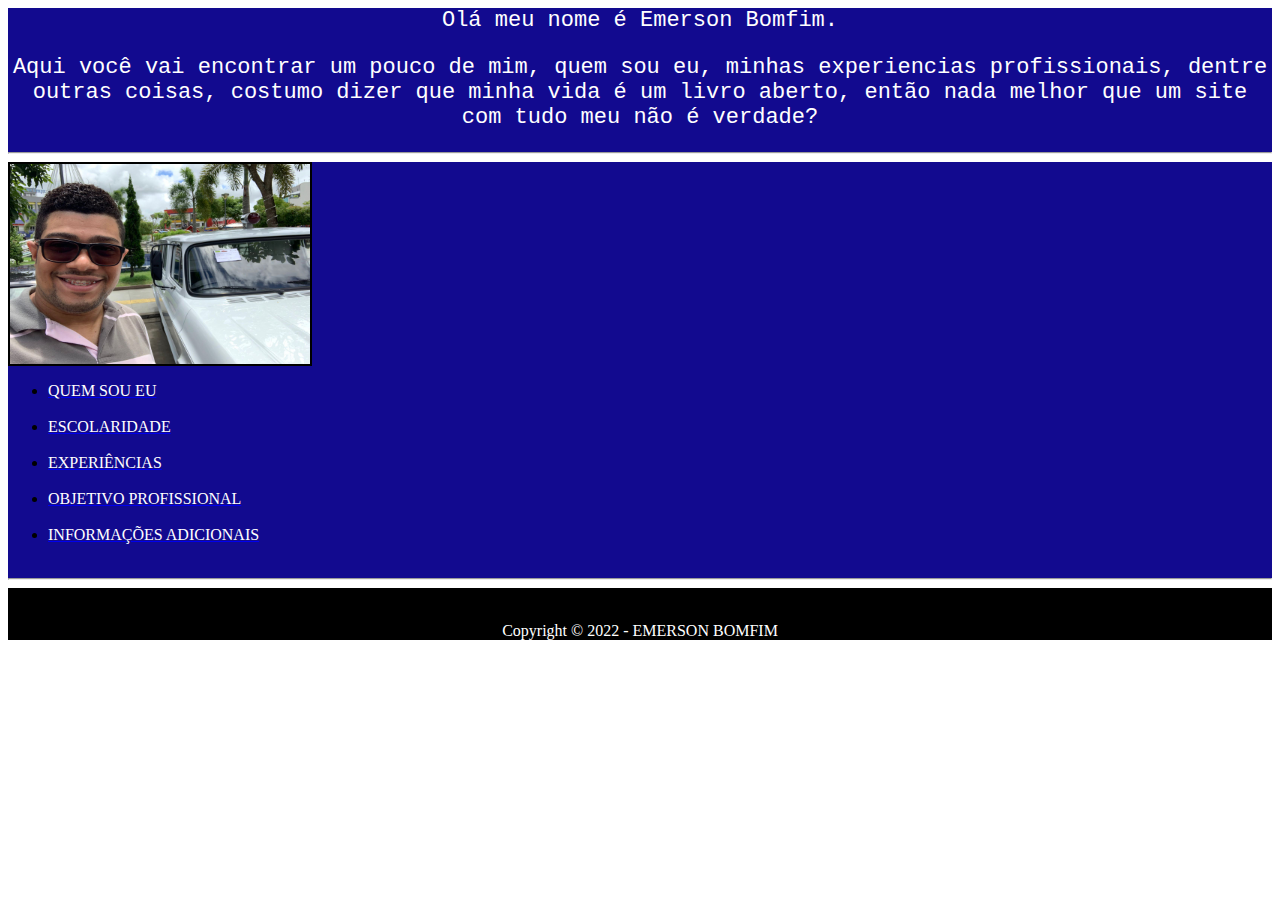
<file: index.html>
<HTML>
<HEAD>
 <META CHARSET="utf-8">
<TITLE>Menu</TITLE>
<link rel="stylesheet" type="text/css" href="estilo.css"/>

</HEAD>

<BODY >

<div class=royal>

<p class=p2>Olá meu nome é Emerson Bomfim.</p>

<p class=p2>Aqui você vai encontrar um pouco de mim, quem sou eu, minhas experiencias profissionais, dentre outras coisas, costumo dizer que minha vida é um livro aberto, então nada melhor que um site com tudo meu não é verdade? 
<BR>
<HR>

</div>


<div class=royal>

<IMG SRC="imagens\imagem1.jpeg" alt="Foto de Emerson" width="300" height="200" border="2">

<UL CLASS=p1>

<LI><a href="QUEM SOU EU.html"><FONT COLOR="WHITE">QUEM SOU EU</FONT></a><br><br>

<LI><a href="ESCOLARIDADE.html"><FONT COLOR="WHITE">ESCOLARIDADE</FONT></a><br><br>

<LI><a href="EXPERIENCIAS.html"><FONT COLOR="WHITE">EXPERIÊNCIAS</FONT></a><br><br> 

<LI><a href="OBJETIVO PROFISSIONAL.html"><FONT COLOR="WHITE">OBJETIVO PROFISSIONAL</FONT></a><br><br>

<LI><a href="INFORMAÇÕES ADICIONAIS.html"><FONT COLOR="WHITE">INFORMAÇÕES ADICIONAIS</FONT></a><br><br>

</UL>
</FONT>

<HR>

</div>

<DIV CLASS=preto>

<BR>
<P ALIGN="CENTER"><FONT COLOR="WHITE" SIZE="3">Copyright © 2022 - EMERSON BOMFIM </FONT><BR></P></DIV>

</BODY>
</HTML>
</file>
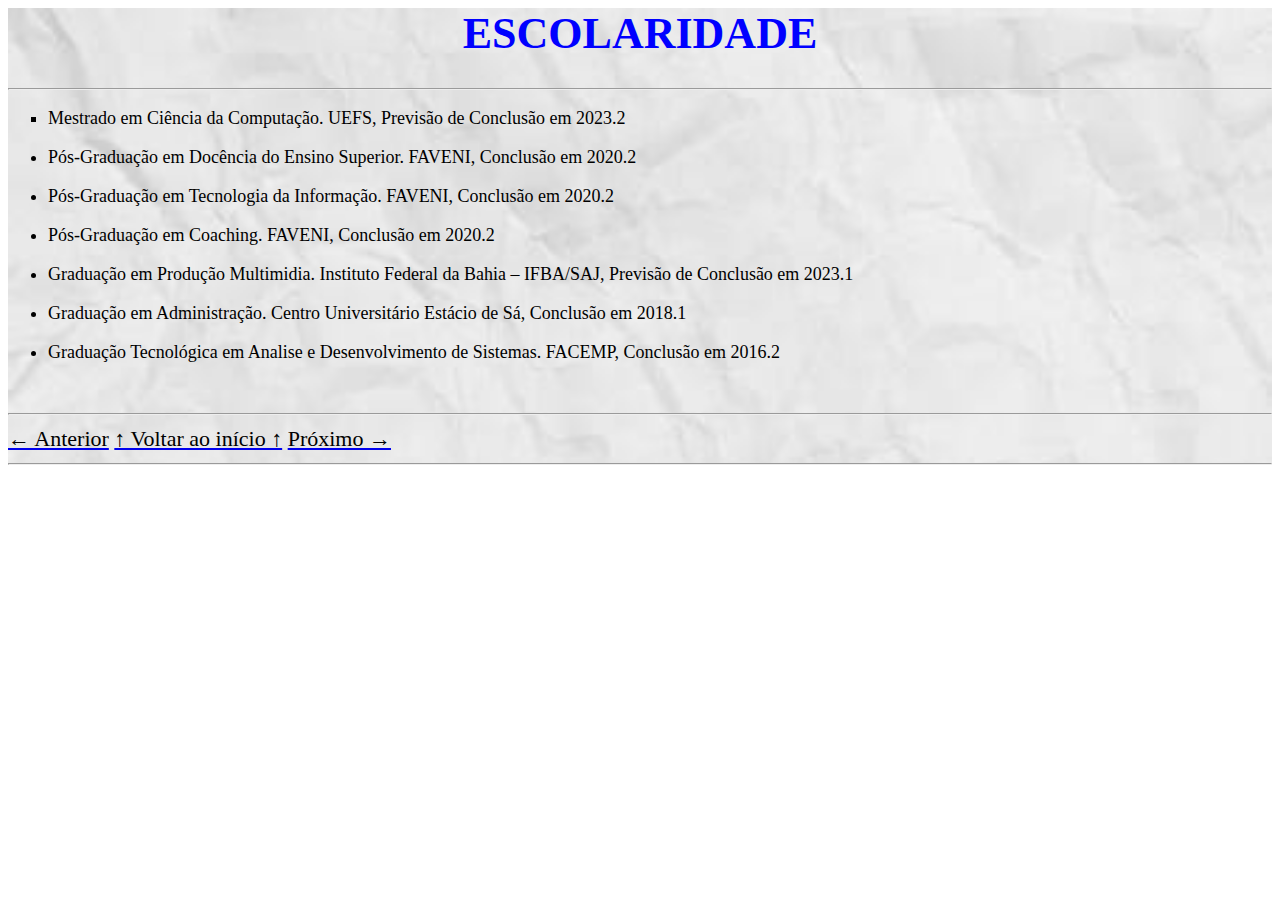
<file: ESCOLARIDADE.html>
<HTML>
<HEAD>
 <META CHARSET="utf-8">
<TITLE>ESCOLARIDADE</TITLE>

<link rel="stylesheet" type="text/css" href="estilo.css"/>
</HEAD>
<BODY>

<DIV class=fundo1>

<H1>ESCOLARIDADE</H1>

<HR>

<FONT SIZE="4">

<UL TYPE="SQUARE"><LI> Mestrado em Ciência da Computação. UEFS, Previsão de Conclusão em 2023.2</UL>
<UL><LI> Pós-Graduação em Docência do Ensino Superior. FAVENI, Conclusão em 2020.2</UL>
<UL><LI> Pós-Graduação em Tecnologia da Informação. FAVENI, Conclusão em 2020.2</UL>
<UL><LI> Pós-Graduação em Coaching. FAVENI, Conclusão em 2020.2</UL>
<UL><LI> Graduação em Produção Multimidia. Instituto Federal da Bahia – IFBA/SAJ, Previsão de Conclusão em 2023.1</UL>
<UL><LI> Graduação em Administração. Centro Universitário Estácio de Sá, Conclusão em 2018.1</UL>
<UL><LI> Graduação Tecnológica em Analise e Desenvolvimento de Sistemas. FACEMP, Conclusão em 2016.2</UL>
<BR>
</FONT>
<HR>


<A HREF="QUEM SOU EU.html"><FONT COLOR="BLACK">&larr; Anterior</FONT></A>
<A HREF="index.html"><FONT COLOR="BLACK">&uarr; Voltar ao início &uarr;</FONT></A>
<A HREF="EXPERIENCIAS.html"><FONT COLOR="BLACK">Próximo &rarr;</FONT></A>

<HR>

</DIV>



</BODY>
</HTML>
</file>
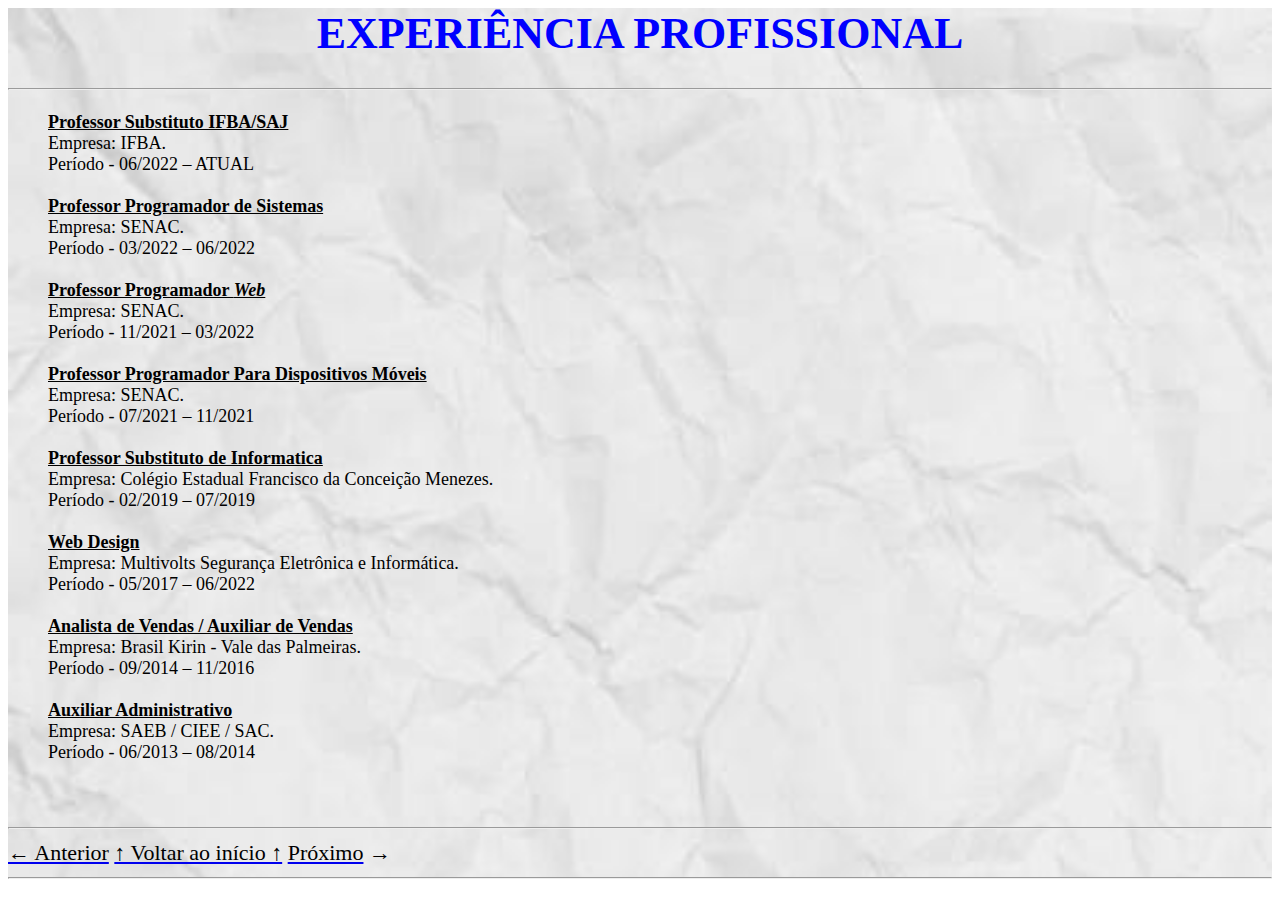
<file: EXPERIENCIAS.html>
<HTML>
<HEAD>
 <META CHARSET="utf-8">
<TITLE>EXPERIÊNCIA PROFISSIONAL</TITLE>

<link rel="stylesheet" type="text/css" href="estilo.css"/>
</HEAD>
<BODY>

<DIV class=fundo1>

<H1>EXPERIÊNCIA PROFISSIONAL</H1>
<HR> 
<FONT SIZE="4">
<UL>
<U><B>Professor Substituto IFBA/SAJ </U></B><BR>
Empresa: IFBA.<BR>
Período - 06/2022 – ATUAL<BR><BR>
 
<U><B>Professor Programador de Sistemas </U></B><BR>
Empresa: SENAC.<BR>
Período - 03/2022 – 06/2022<BR><BR>

<U><B>Professor Programador <I>Web</I></U></B><BR>
Empresa: SENAC.<BR>
Período - 11/2021 – 03/2022<BR><BR>

<U><B>Professor Programador Para Dispositivos Móveis</U></B><BR>
Empresa: SENAC.<BR>
Período - 07/2021 – 11/2021<BR><BR>

<U><B>Professor Substituto de Informatica</U></B><BR>
Empresa: Colégio Estadual Francisco da Conceição Menezes.<BR>
Período - 02/2019 – 07/2019<BR><BR>

<U><B>Web Design</U></B><BR>
Empresa: Multivolts Segurança Eletrônica e Informática.<BR>
Período - 05/2017 – 06/2022<BR><BR>

<U><B>Analista de Vendas / Auxiliar de Vendas</U></B><BR>
Empresa: Brasil Kirin - Vale das Palmeiras.<BR>
Período - 09/2014 – 11/2016<BR><BR>

<U><B>Auxiliar Administrativo</U></B><BR>
Empresa: SAEB / CIEE / SAC.<BR>
Período - 06/2013 – 08/2014<BR>
<BR><BR>
</FONT>
</UL>
<HR>

<A HREF="ESCOLARIDADE.html"><FONT COLOR="BLACK">&larr; Anterior</FONT></A>
<A HREF="index.html"><FONT COLOR="BLACK">&uarr; Voltar ao início &uarr;</FONT></A>
<A HREF="OBJETIVO PROFISSIONAL.html"><FONT COLOR="BLACK">Próximo</FONT></A> &rarr;
<HR>

</DIV>



</BODY>
</HTML>
</file>
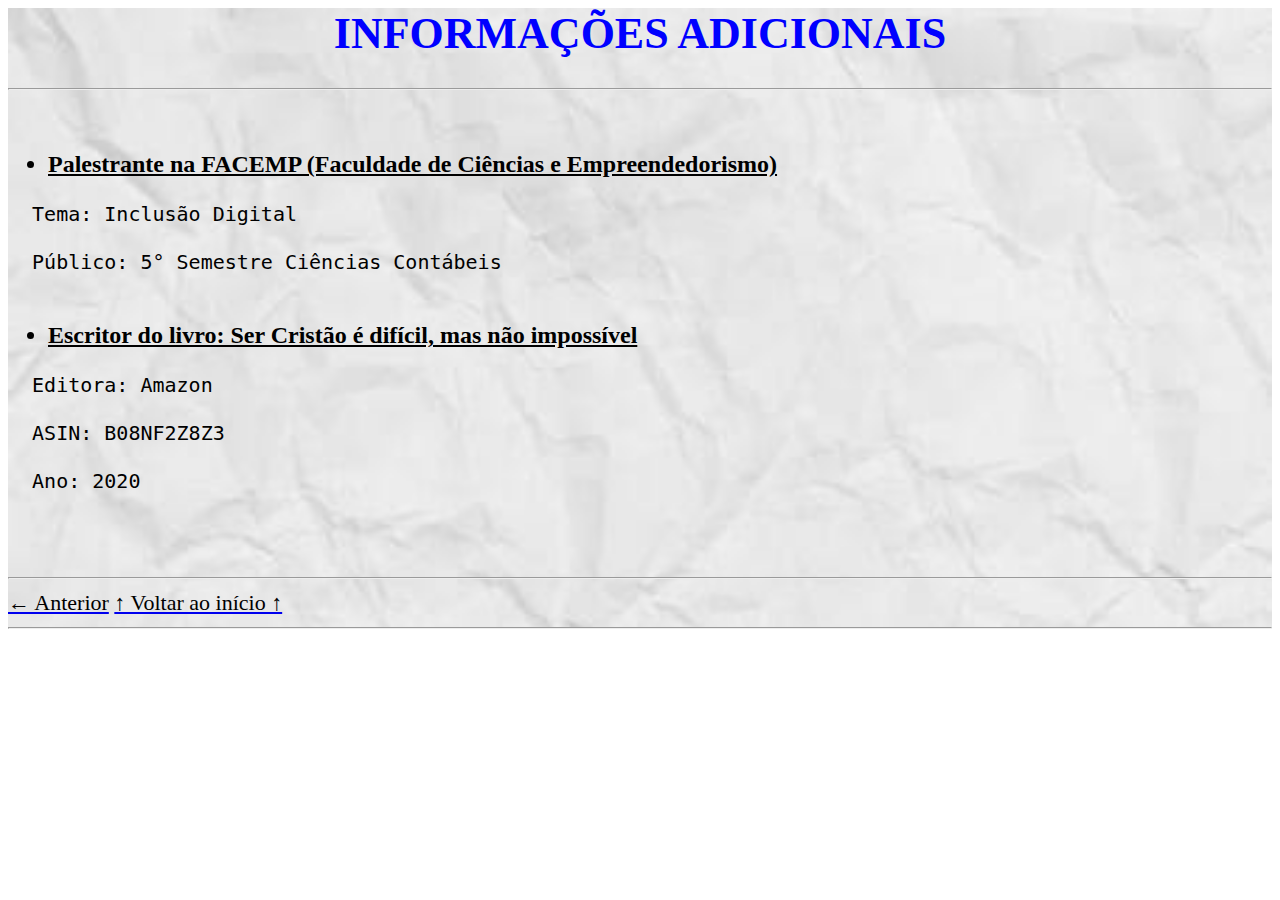
<file: INFORMAÇÕES ADICIONAIS.html>
<HTML>
<HEAD>
 <META CHARSET="utf-8">
<TITLE>INFORMAÇÕES ADICIONAIS</TITLE>


<link rel="stylesheet" type="text/css" href="estilo.css"/>
</HEAD>
<BODY>

<DIV class=fundo1>

<H1>INFORMAÇÕES ADICIONAIS</H1>

<HR>
<BR>
<FONT SIZE="5">

<UL>
<LI><U><B>Palestrante na FACEMP (Faculdade de Ciências e Empreendedorismo)</U></B></UL>
<PRE>
  Tema: Inclusão Digital<BR> 
  Público: 5° Semestre Ciências Contábeis<BR>
</PRE>

<UL>
<LI><U><B>Escritor do livro: Ser Cristão é difícil, mas não impossível</U></B></UL>
<PRE>
  Editora: Amazon<BR>
  ASIN: B08NF2Z8Z3<BR>
  Ano: 2020
</PRE>
		
<BR>
</FONT>
<BR>
<HR>


<A HREF="OBJETIVO PROFISSIONAL.html"><FONT COLOR="BLACK">&larr; Anterior</FONT></A> 
<A HREF="index.html"><FONT COLOR="BLACK">&uarr; Voltar ao início &uarr;</FONT></A>

<HR>

</DIV>


</BODY>
</HTML>
</file>
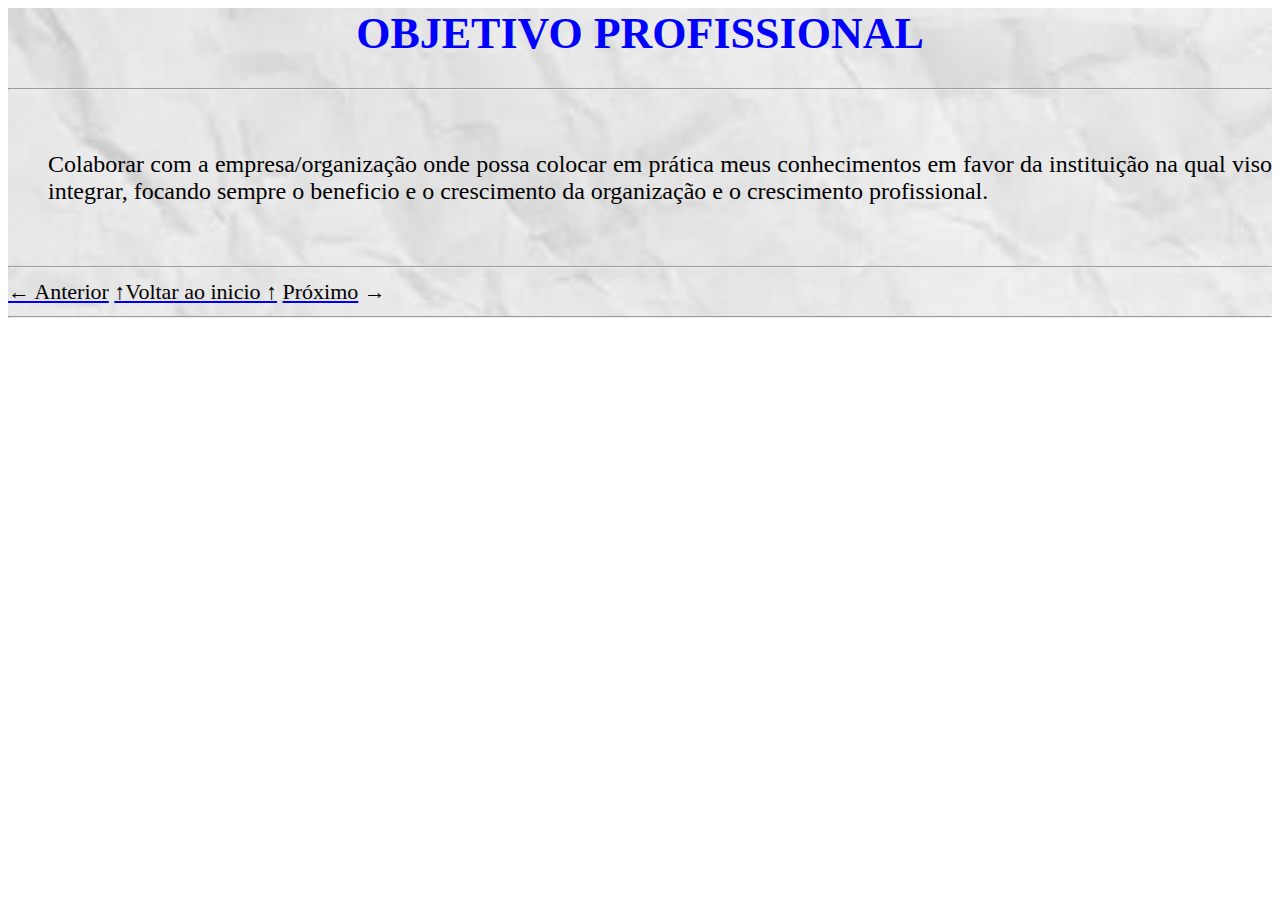
<file: OBJETIVO PROFISSIONAL.html>
<HTML>
<HEAD>
 <META CHARSET="utf-8">
<TITLE>OBJETIVO PROFISSIONAL</TITLE>
<link rel="stylesheet" type="text/css" href="estilo.css"/>

</HEAD>
<BODY>
<DIV class=fundo1>

<H1>OBJETIVO PROFISSIONAL</H1>

<HR>
<BR>
<FONT SIZE="5">
<UL>
Colaborar com a empresa/organização onde possa colocar em prática meus conhecimentos em favor da instituição na qual viso integrar, focando sempre o beneficio e o crescimento da organização e o crescimento profissional.		
<BR>
</UL>
</FONT>
<BR>
<HR>

<A HREF="EXPERIENCIAS.html"><FONT COLOR="BLACK">&larr; Anterior</FONT></A>
<A HREF="index.html"><FONT COLOR="BLACK">&uarr;Voltar ao inicio &uarr;</FONT></A>
<A HREF="INFORMAÇÕES ADICIONAIS.html"><FONT COLOR="BLACK">Próximo</FONT></A> &rarr;
<HR>

</DIV>
</BODY>
</HTML>
</file>
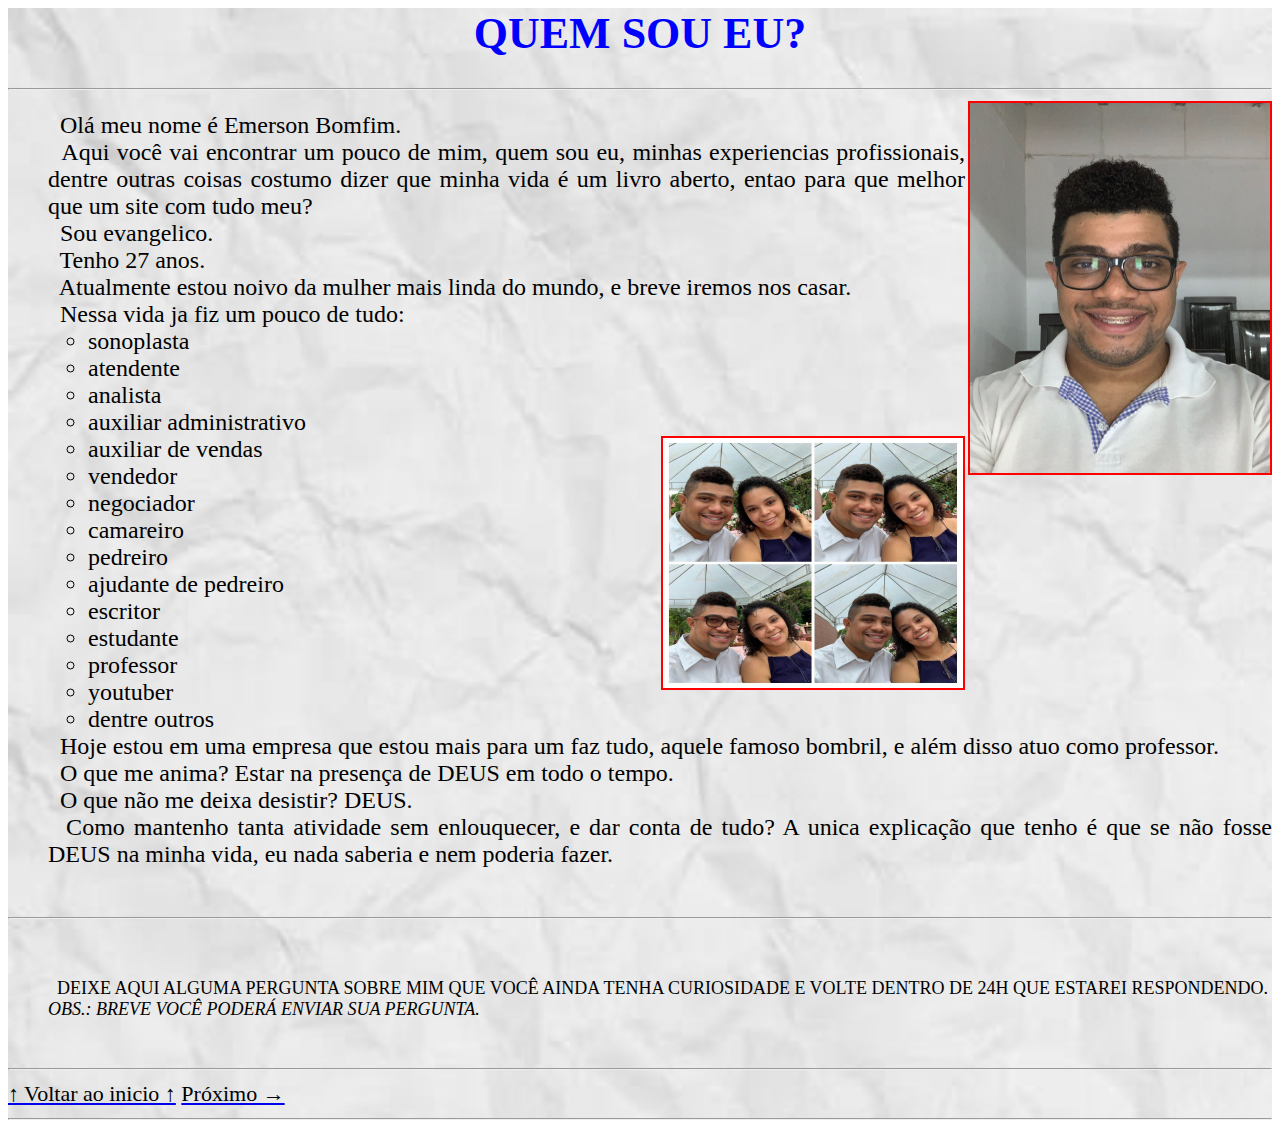
<file: QUEM SOU EU.html>
<HTML>
<HEAD>
 <META CHARSET="utf-8">
<TITLE>QUEM SOU EU?</TITLE>

<link rel="stylesheet" type="text/css" href="estilo.css"/>
</HEAD>

<BODY>
<DIV CLASS=fundo1>
<H1>QUEM SOU EU?</H1>

<HR>

<FONT SIZE="5">

<IMG SRC="imagens\imagem2.jpeg" alt="Foto de Emerson" ALIGN="right" width="300" height="370" style="border: #FF0000 solid 2px;">

<UL>
&nbsp;   Olá meu nome é Emerson Bomfim. <BR>
&nbsp;   Aqui você vai encontrar um pouco de mim, quem sou eu, minhas experiencias profissionais, dentre outras coisas costumo dizer que minha vida é um livro aberto, entao para que melhor que um site com tudo meu? <BR>
&nbsp;   Sou evangelico.<BR>
&nbsp;   Tenho 27 anos.<BR>
&nbsp;   Atualmente estou noivo da mulher mais linda do mundo, e breve iremos nos casar.<BR> 
&nbsp;   Nessa vida ja fiz um pouco de tudo:<BR>

<UL>
<LI>sonoplasta<BR>
<LI>atendente<BR>
<LI>analista<BR>
<LI>auxiliar administrativo<BR>

<IMG SRC="imagens\imagem3.jpeg" alt="Foto de Emerson" ALIGN="right" width="300" height="250" style="border: #FF0000 solid 2px;">

<LI>auxiliar de vendas<BR>
<LI>vendedor<BR>
<LI>negociador<BR>
<LI>camareiro<BR>
<LI>pedreiro<BR>
<LI>ajudante de pedreiro<BR>
<LI>escritor<BR>
<LI>estudante<BR>
<LI>professor<BR>
<LI>youtuber<BR>
<LI>dentre outros<BR>
</UL>

&nbsp;   Hoje estou em uma empresa que estou mais para um faz tudo, aquele famoso bombril, e além disso atuo como professor.<BR>
&nbsp;   O que me anima? Estar na presença de DEUS em todo o tempo.<BR>
&nbsp;   O que não me deixa desistir? DEUS.<BR>
&nbsp;   Como mantenho tanta atividade sem enlouquecer, e dar conta de tudo? A unica explicação que tenho é que se não fosse DEUS na minha vida, eu nada saberia e nem poderia fazer. 
&nbsp;   
<BR>
<BR>
</FONT>
</UL>
<HR>
<BR>
<UL>
<FONT SIZE="4">
&nbsp;  DEIXE AQUI ALGUMA PERGUNTA SOBRE MIM QUE VOCÊ AINDA TENHA CURIOSIDADE E VOLTE DENTRO DE 24H QUE ESTAREI RESPONDENDO.<BR>
<I>OBS.: BREVE VOCÊ PODERÁ ENVIAR SUA PERGUNTA.</I>
</FONT>
<BR><BR>
</UL>
<HR>

<A HREF="index.html"><FONT COLOR="BLACK">&uarr; Voltar ao inicio &uarr;</FONT></A>
<A HREF="ESCOLARIDADE.html"><FONT COLOR="BLACK">Próximo &rarr;</FONT></A> 
<HR>


</BODY>
</HTML>
</file>
<file: estilo.css>
body .b1 {
  background-color: blue;
  background-repeat: no-repeat; 
  background-size: cover;
}

body .imagem {
  background-image: url("imagens/fundo.jpeg");
  background-color: blue;
  background-repeat: no-repeat; 
  background-size: cover;
}
body .fundo1 {
  background-image: url("imagens/fundo.jpeg");
  background-repeat: no-repeat;  
  background-color: blue;
  background-size: cover; 
  color:black;
  font-size:22px;
  text-align:justify;

}

body .b2 {
 background-color: black;
 background-repeat: no-repeat; 
 background-size: cover;
}

body .tifany{
            background-color:#40E0D0;
        }

body .vermelho{
            background: red;
        }

body .verde{
            background: green;
        }

body .preto{
            background: black;
       }

body .branco{
            background: white;
        }

body .royal{
            background: #120A8F;
        }

h1
{
  color:blue;
  text-align:center;
}

h2
{
  color:black;
  text-align:center;
}

h3
{
  color:black;
  }


p.p1
{
  font-family:"Courier";
  color:white;
  font-size:22px;
  text-align:center;
}

p.p2
{
  font-family:"Courier";
  color:white;
  font-size:22px;
  text-align:center;
}





 @import url(tiny.css) (min-width:300px);
 @import url(small.css) (min-width:600px);
 @import url(big.css) (min-width:900px);
</style>
@media screen and (max-width: 300px) {
 /* estilos */
}
@media screen and (max-width: 600px) {
/* Estilos */
}

@media screen and
(min-width: 200px) and
(max-width: 640px)

@media screen and
(min-width: 600px) and
(orientation:landscape)

@media screen and
(max-width: 380px) and
(orientation:portrait)
</file>
